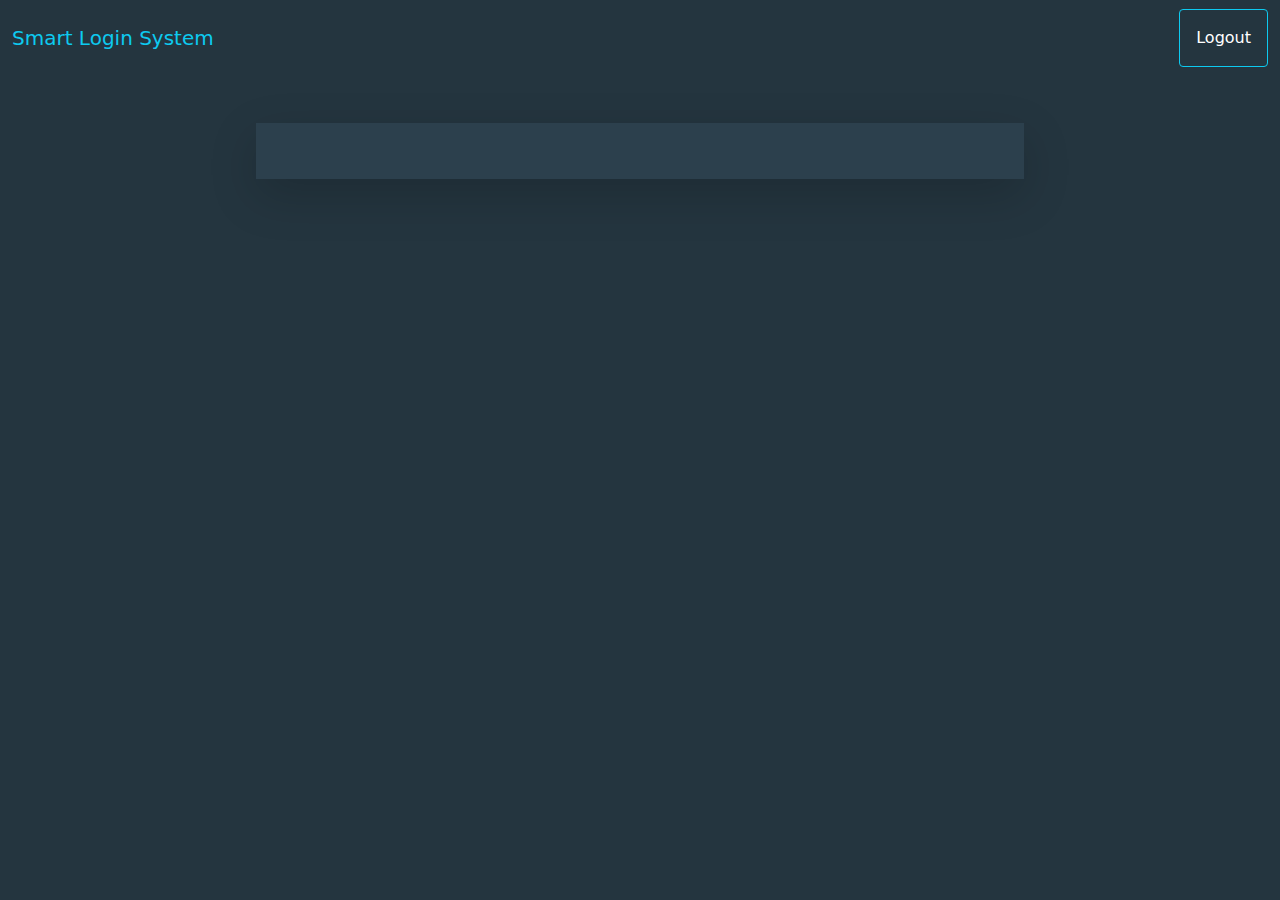
<file: html/afterLogin.html>
<html>
    <head>
        <link rel="stylesheet" href="../css/bootstrap.min.css">
        <link rel="stylesheet" href="../css/main.css">
    </head>
    <body>
        <section id="home" class="d-none">
            <div id="before-login" class="container form-container px-5 py-4 mt-5 text-center shadow-lg">
                <h1 class="py-5 text-info">Smart Login System</h1>
                <input type="text" class="form-control mb-3 bg-transparent" placeholder="Email">
                <div class="alert alert-danger d-none">This email is already exist</div>
                <div class="alert alert-danger d-none">This email is already exist</div>
                <input type="password" class="form-control mb-5 bg-transparent" placeholder="Password">
                <a id="signInBtn" class="btn btn-outline-info w-100 mb-3 ">Login</a>
                <span class="text-white">Don’t have an account? <a  href="signUp.html">Sign up</a></span>
            </div>
            
            <div id="after-login"  class="container form-container px-5 py-4 mt-5 text-center shadow-lg d-none">
                
            </div>

        </section>
        <section id="home">
            <nav class="navbar navbar-expand-lg navbar-dark">
                <div class="container-fluid">
                  <a class="navbar-brand text-decoration-none text-info">Smart Login System</a>
                  
                    <ul class="navbar-nav ms-auto mb-2 mb-lg-0">
                      <li class="nav-item">
                        <a  class=" text-white text-decoration-none btn btn-outline-info p-3" id="logoutBtn">Logout</a>
                      </li>
                      
                      
                    </ul>
                    
                  </div>
                </div>
              </nav>
            <div class="container form-container px-5 py-4 mt-5 text-center shadow-lg">
                <h2 id="sayWelcomeH2"></h2>
            </div>

        </section>
        
           
        <script src="../js/afterLogin.js"></script>
    </body>
</html>
</file>
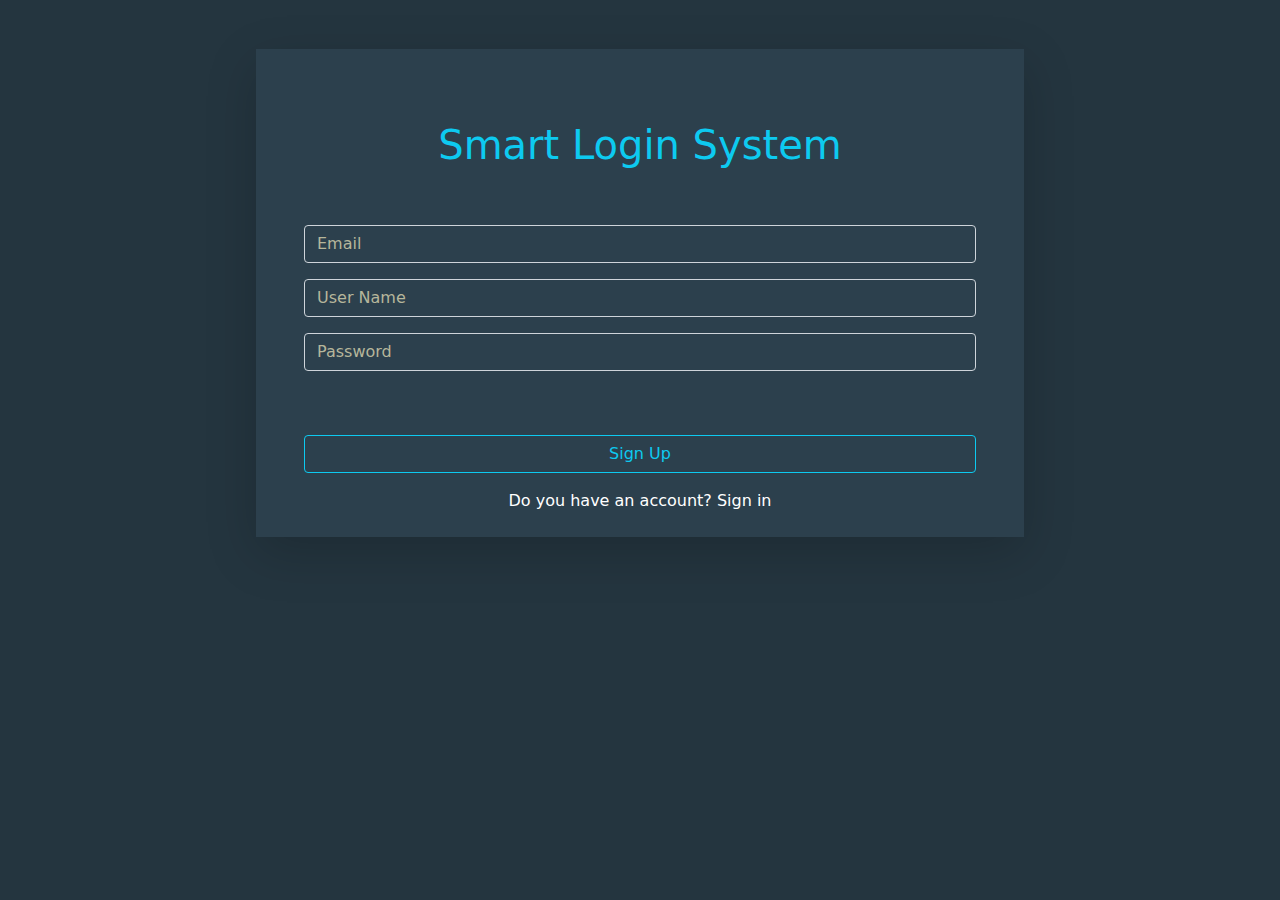
<file: html/signUp.html>
<html>
    <head>
        <link rel="stylesheet" href="../css/bootstrap.min.css">
        <link rel="stylesheet" href="../css/main.css">
    </head>
    <body>
        <section id="home">
            <div class="container form-container px-5 py-4 mt-5 text-center shadow-lg">
                
                <h1 class="py-5 text-info">Smart Login System</h1>
                <div class="alert alert-danger d-none ">This email is already exist</div>

                <input type="email" class="form-control mb-3 bg-transparent" placeholder="Email">
                <div class="alert alert-danger d-none mt-4">This username is taken</div>

                <input type="text" class="form-control mb-3 bg-transparent" placeholder="User Name">
                <div class="alert alert-danger d-none mt-4">Password should have at least 1 character</div>

                <input type="password" class="form-control mb-5 bg-transparent" placeholder="Password">

                <span id="successOrNot" class="text-success d-none">Success</span>
                <a id="signUpBtn"  class="btn btn-outline-info w-100 my-3 ">Sign Up</a>
                <span class="text-white">Do you have an account? <a  href="../index.html">Sign in</a></span>
            </div>

        </section>
        
           
        <script src="../js/signUp.js"></script>
    </body>
</html>
</file>
<file: css/main.css>
* {
    margin: 0;
    padding: 0;
    box-sizing: border-box;
}
#home {
    background-color: #24353F;
   min-height: 100vh;
    padding: 1px 0 50px;
}
input{
    color: #fff!important;
}
a {
    text-decoration: none;
    color: white;
}
a:hover {
    text-decoration: underline;
    color: #fff;
}
::placeholder{
    color: #B6B69B !important;
}
.form-container{
    background-color: #2c404d;
    width: 60%;
}
</file>
